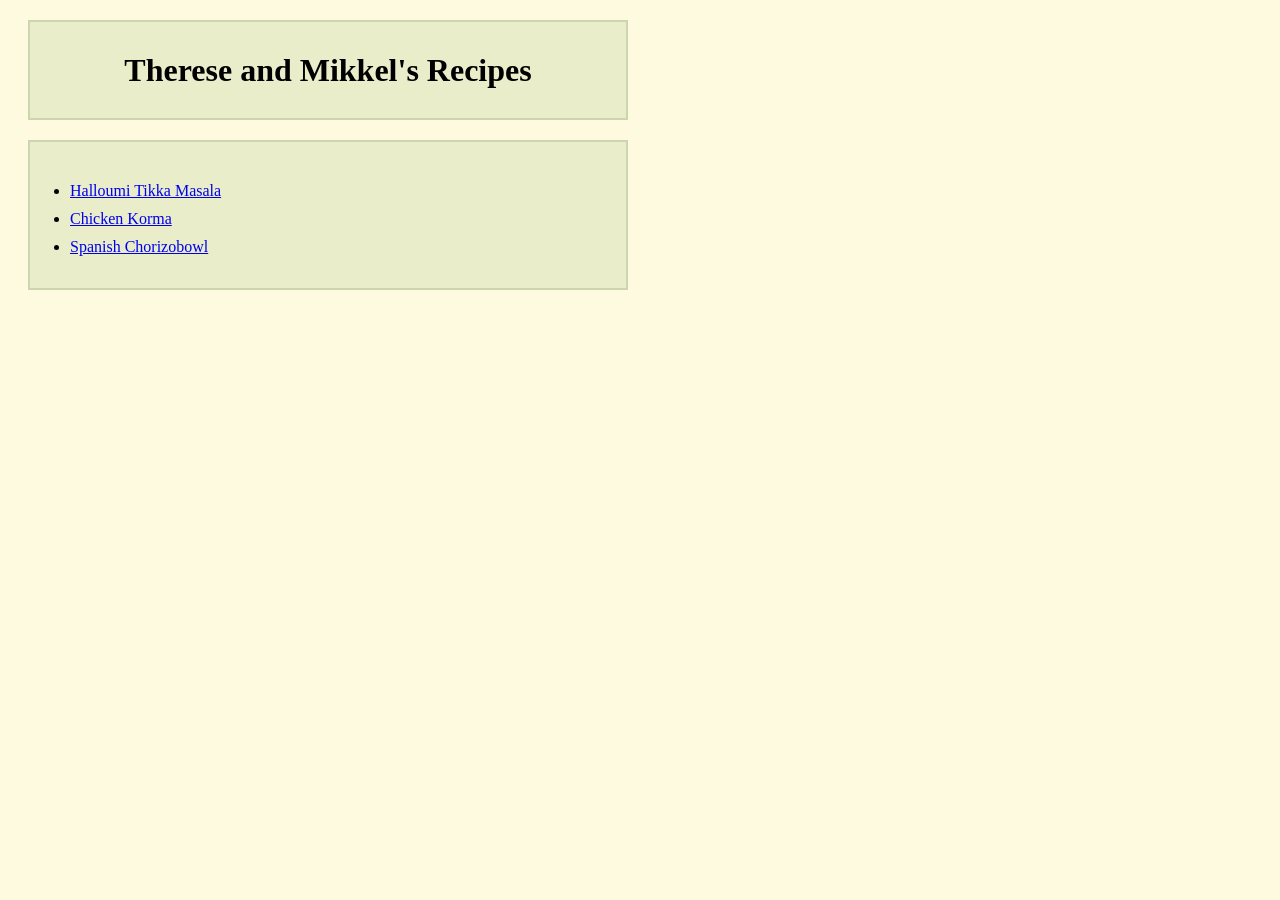
<file: index.html>
<!DOCTYPE html>
<html lang="en">
<head>
    <meta charset="UTF-8">
    <meta name="viewport" content="width=device-width, initial-scale=1.0">
    <title>Document</title>
    <link rel="stylesheet" href="styles.css">
</head>
<body>
    <h1>Therese and Mikkel's Recipes</h1>

    <ul>
        <li><a href="recipes/halloumi-tikka-masala.html">Halloumi Tikka Masala</a></li>
        <li><a href="recipes/chicken-korma.html">Chicken Korma</a></li>
        <li><a href="recipes/spanish-chorizobowl.html">Spanish Chorizobowl</a></li>
    </ul>
</body>
</html>
</file>
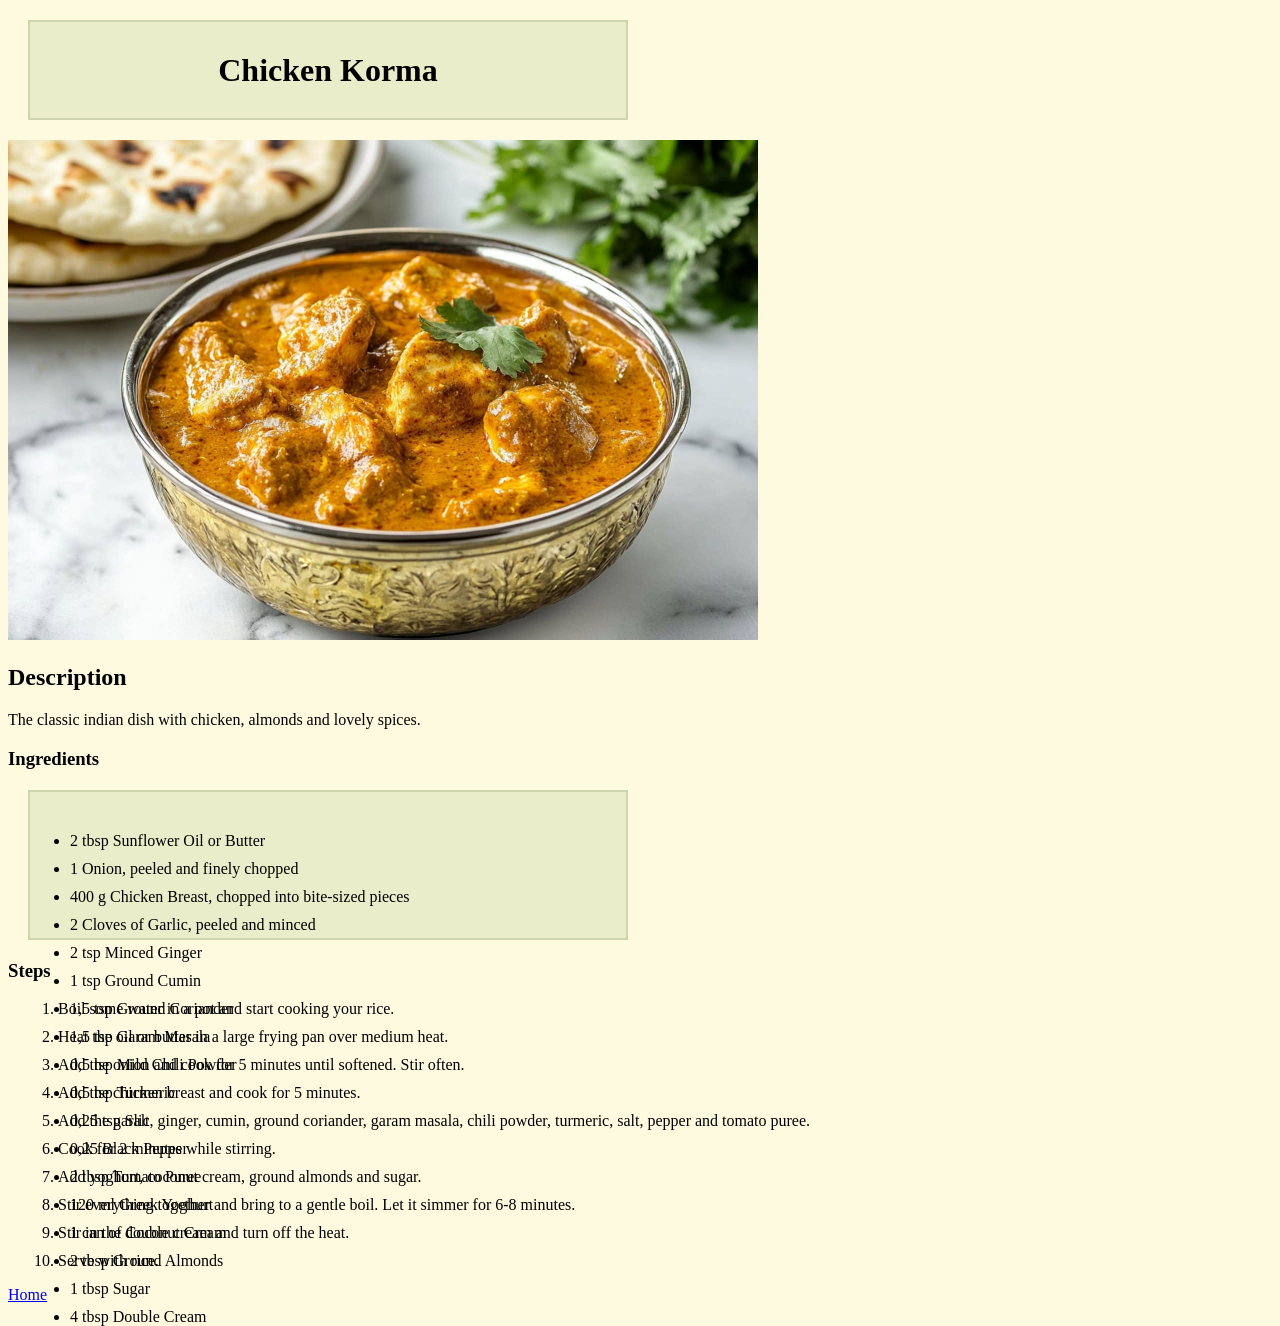
<file: recipes/chicken-korma.html>
<!DOCTYPE html>
<html lang="en">
<head>
    <meta charset="UTF-8">
    <meta name="viewport" content="width=device-width, initial-scale=1.0">
    <title>Document</title>
    <link rel="stylesheet" href="../styles.css">
</head>
<body>
    <h1>Chicken Korma</h1>

    <p><img src="../images/chicken-korma-2.jpg" alt="Chicken Korma in a nice bowl" height="500"></p>

    <p><h2>Description</h2></p>
    <p>The classic indian dish with chicken, almonds and lovely spices.</p>

    <h3>Ingredients</h3>
    <ul>
        <li>2 tbsp Sunflower Oil or Butter</li>
        <li>1 Onion, peeled and finely chopped</li>
        <li>400 g Chicken Breast, chopped into bite-sized pieces</li>
        <li>2 Cloves of Garlic, peeled and minced</li>
        <li>2 tsp Minced Ginger</li>
        <li>1 tsp Ground Cumin</li>
        <li>1,5 tsp Ground Coriander</li>
        <li>1,5 tsp Garam Masala</li>
        <li>0,5 tsp Mild Chili Powder</li>
        <li>0,5 tsp Turmeric</li>
        <li>0,25 tsp Salt</li>
        <li>0,25 Black Pepper</li>
        <li>2 tbsp Tomato Puree</li>
        <li>120 ml Greek Yoghurt</li>
        <li>1 can of Coconut Cream</li>
        <li>2 tbsp Ground Almonds</li>
        <li>1 tbsp Sugar</li>
        <li>4 tbsp Double Cream</li>
    </ul>

    <h3>Steps</h3>

    <ol>
        <li>Boil some water in a pot and start cooking your rice.</li>
        <li>Heat the oil or butter in a large frying pan over medium heat.</li>
        <li>Add the onion and cook for 5 minutes until softened. Stir often.</li>
        <li>Add the chicken breast and cook for 5 minutes.</li>
        <li>Add the garlic, ginger, cumin, ground coriander, garam masala, chili powder, turmeric, salt, pepper and tomato puree.</li>
        <li>Cook for 2 minutes while stirring.</li>
        <li>Add yoghurt, coconut cream, ground almonds and sugar.</li>
        <li>Stir everything together and bring to a gentle boil. Let it simmer for 6-8 minutes.</li>
        <li>Stir in the double cream and turn off the heat.</li>
        <li>Serve with rice.</li>
    </ol>

    <p><a href="../index.html">Home</a></p>
</body>
</html>
</file>
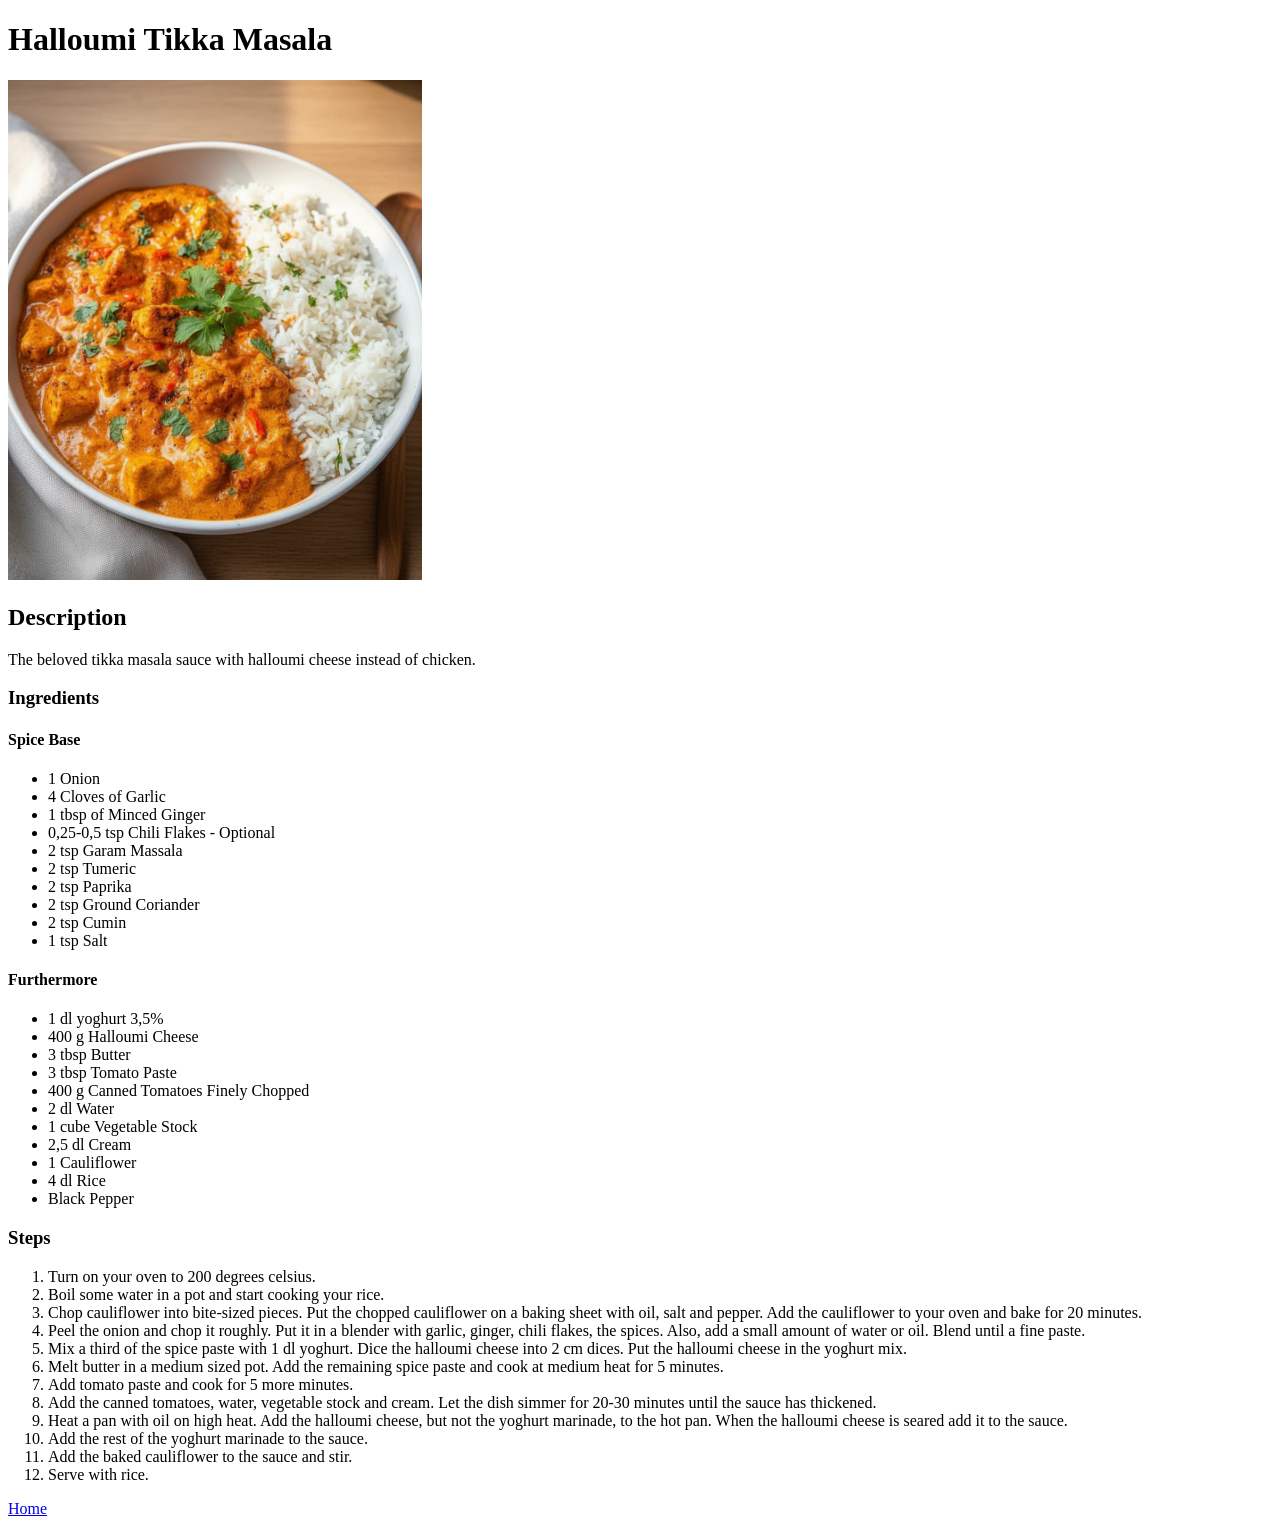
<file: recipes/halloumi-tikka-masala.html>
<!DOCTYPE html>
<html lang="en">
<head>
    <meta charset="UTF-8">
    <meta name="viewport" content="width=device-width, initial-scale=1.0">
    <title>Document</title>
</head>
<body>
    <h1>Halloumi Tikka Masala</h1>
    
    <p><img src="../images/Halloumi-Tikka-Masala-einfach.png" alt="Halloumi Tikka Masala with rice" height="500"></p>

    <p><h2>Description</h2></p>

    <p>The beloved tikka masala sauce with halloumi cheese instead of chicken.</p>

    <h3>Ingredients</h3>
    <h4>Spice Base</h4>
    <ul>
        <li>1 Onion</li>
        <li>4 Cloves of Garlic</li>
        <li>1 tbsp of Minced Ginger</li>
        <li>0,25-0,5 tsp Chili Flakes - Optional</li>
        <li>2 tsp Garam Massala</li>
        <li>2 tsp Tumeric</li>
        <li>2 tsp Paprika</li>
        <li>2 tsp Ground Coriander</li>
        <li>2 tsp Cumin</li>
        <li>1 tsp Salt</li>
    </ul>
    <h4>Furthermore</h4>
    <ul>
        <li>1 dl yoghurt 3,5%</li>
        <li>400 g Halloumi Cheese</li>
        <li>3 tbsp Butter</li>
        <li>3 tbsp Tomato Paste</li>
        <li>400 g Canned Tomatoes Finely Chopped</li>
        <li>2 dl Water</li>
        <li>1 cube Vegetable Stock</li>
        <li>2,5 dl Cream</li>
        <li>1 Cauliflower</li>
        <li>4 dl Rice</li>
        <li>Black Pepper</li>
    </ul>

    <h3>Steps</h3>
    <ol>
        <li>Turn on your oven to 200 degrees celsius.</li>
        <li>Boil some water in a pot and start cooking your rice.</li>
        <li>Chop cauliflower into bite-sized pieces. Put the chopped cauliflower on a baking sheet with oil, salt and pepper. Add the cauliflower to your oven and bake for 20 minutes.</li>
        <li>Peel the onion and chop it roughly. Put it in a blender with garlic, ginger, chili flakes, the spices. Also, add a small amount of water or oil. Blend until a fine paste.</li>
        <li>Mix a third of the spice paste with 1 dl yoghurt. Dice the halloumi cheese into 2 cm dices. Put the halloumi cheese in the yoghurt mix.</li>
        <li>Melt butter in a medium sized pot. Add the remaining spice paste and cook at medium heat for 5 minutes.</li>
        <li>Add tomato paste and cook for 5 more minutes.</li>
        <li>Add the canned tomatoes, water, vegetable stock and cream. Let the dish simmer for 20-30 minutes until the sauce has thickened.</li>
        <li>Heat a pan with oil on high heat. Add the halloumi cheese, but not the yoghurt marinade, to the hot pan. When the halloumi cheese is seared add it to the sauce.</li>
        <li>Add the rest of the yoghurt marinade to the sauce.</li>
        <li>Add the baked cauliflower to the sauce and stir.</li>
        <li>Serve with rice.</li>
    </ol>

    <p><a href="../index.html">Home</a></p>
</body>
</html>
</file>
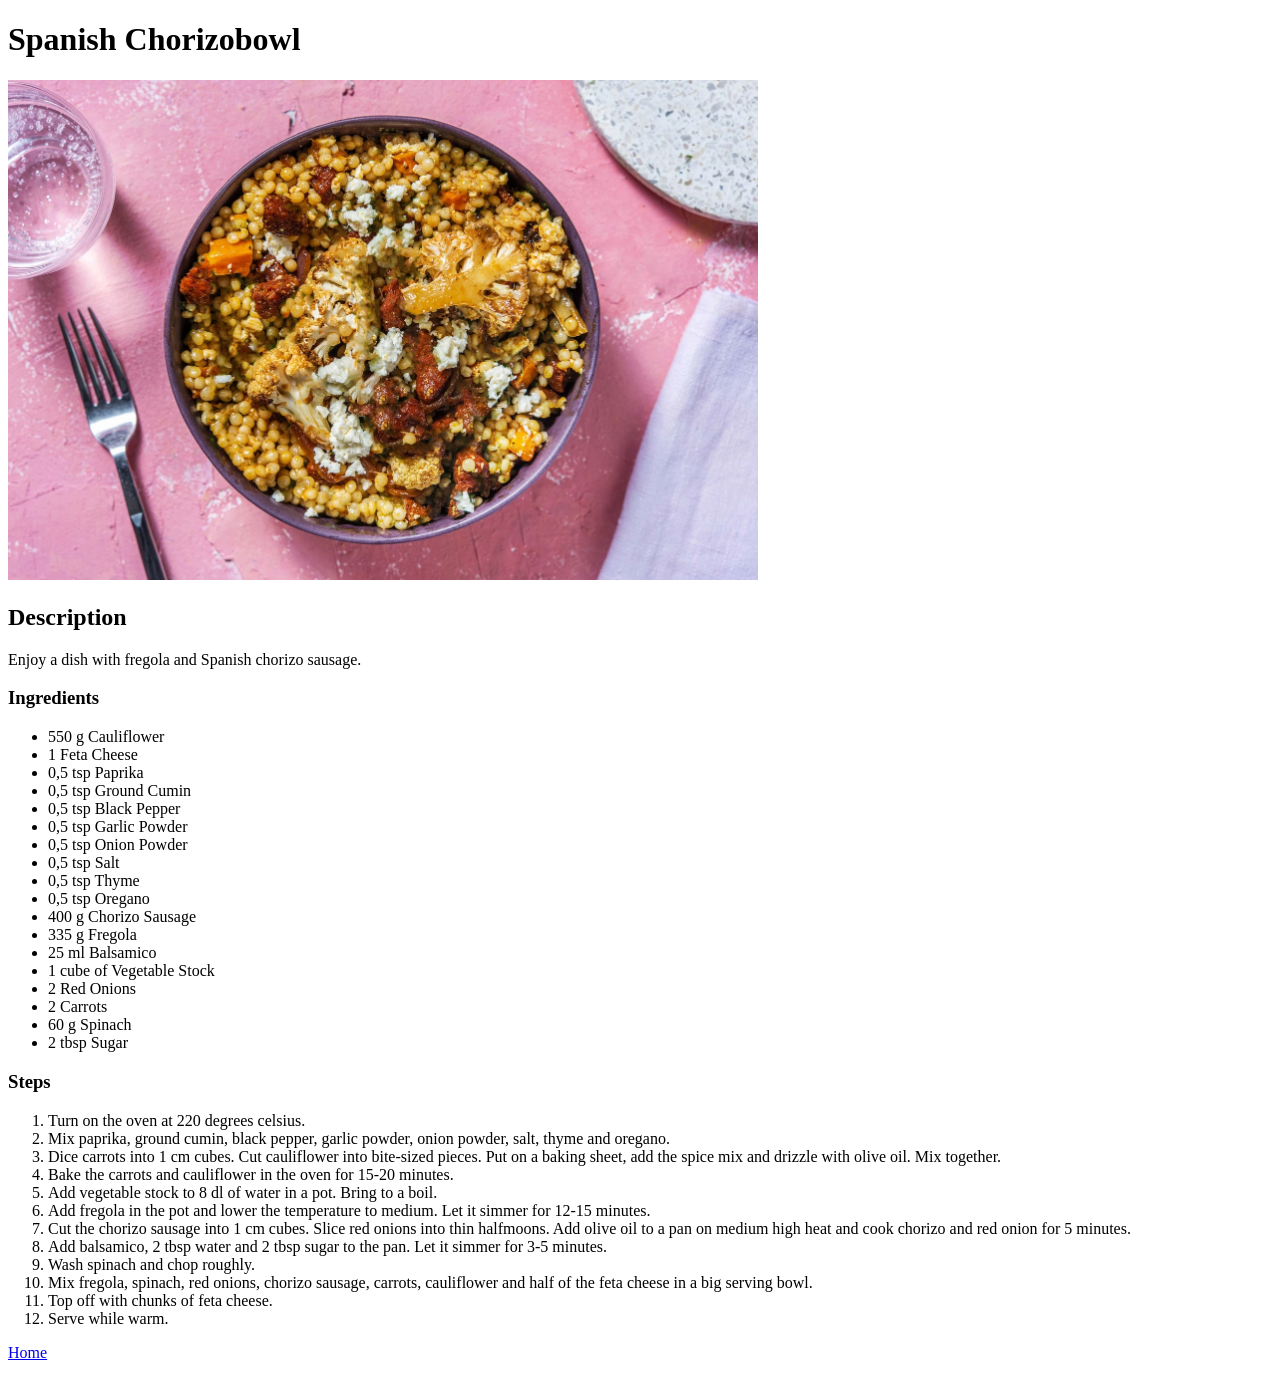
<file: recipes/spanish-chorizobowl.html>
<!DOCTYPE html>
<html lang="en">
<head>
    <meta charset="UTF-8">
    <meta name="viewport" content="width=device-width, initial-scale=1.0">
    <title>Document</title>
</head>
<body>
    <h1>Spanish Chorizobowl</h1>

    <p><img src="../images/HF200925_R03_W46_SE_R12343882-1_MB_Main_Reshoot_Remove_parsley_low-6098b979.jpg" alt="Spanish Chorizobowl on a table." height="500"></p>

    <p><h2>Description</h2></p>
    <p>Enjoy a dish with fregola and Spanish chorizo sausage.</p>

    <h3>Ingredients</h3>
    <ul>
        <li>550 g Cauliflower</li>
        <li>1 Feta Cheese</li>
        <li>0,5 tsp Paprika</li>
        <li>0,5 tsp Ground Cumin</li>
        <li>0,5 tsp Black Pepper</li>
        <li>0,5 tsp Garlic Powder</li>
        <li>0,5 tsp Onion Powder</li>
        <li>0,5 tsp Salt</li>
        <li>0,5 tsp Thyme</li>
        <li>0,5 tsp Oregano</li>
        <li>400 g Chorizo Sausage</li>
        <li>335 g Fregola</li>
        <li>25 ml Balsamico</li>
        <li>1 cube of Vegetable Stock</li>
        <li>2 Red Onions</li>
        <li>2 Carrots</li>
        <li>60 g Spinach</li>
        <li>2 tbsp Sugar</li>
    </ul>

    <h3>Steps</h3>
    <ol>
        <li>Turn on the oven at 220 degrees celsius.</li>
        <li>Mix paprika, ground cumin, black pepper, garlic powder, onion powder, salt, thyme and oregano.</li>
        <li>Dice carrots into 1 cm cubes. Cut cauliflower into bite-sized pieces. Put on a baking sheet, add the spice mix and drizzle with olive oil. Mix together.</li>
        <li>Bake the carrots and cauliflower in the oven for 15-20 minutes.</li>
        <li>Add vegetable stock to 8 dl of water in a pot. Bring to a boil.</li>
        <li>Add fregola in the pot and lower the temperature to medium. Let it simmer for 12-15 minutes.</li>
        <li>Cut the chorizo sausage into 1 cm cubes. Slice red onions into thin halfmoons. Add olive oil to a pan on medium high heat and cook chorizo and red onion for 5 minutes.</li>
        <li>Add balsamico, 2 tbsp water and 2 tbsp sugar to the pan. Let it simmer for 3-5 minutes.</li>
        <li>Wash spinach and chop roughly.</li>
        <li>Mix fregola, spinach, red onions, chorizo sausage, carrots, cauliflower and half of the feta cheese in a big serving bowl.</li>
        <li>Top off with chunks of feta cheese.</li>
        <li>Serve while warm.</li>
    </ol>

    <p><a href="../index.html">Home</a></p>
</body>
</html>
</file>
<file: styles.css>
body {
    background-color: #fefae0;
    font-family: "Times New Roman", serif;
}

h1, ul {
    background-color: #e9edc9;
    height: 100px;
    width: 600px;
    margin: 20px;
    padding: 30px;
    border: 2px solid #ccd5ae;
    box-sizing: border-box;
}

h1 {
    text-align: center;
}

ul {
    height: 150px;
}

li {
    margin: 10px;
}
</file>
